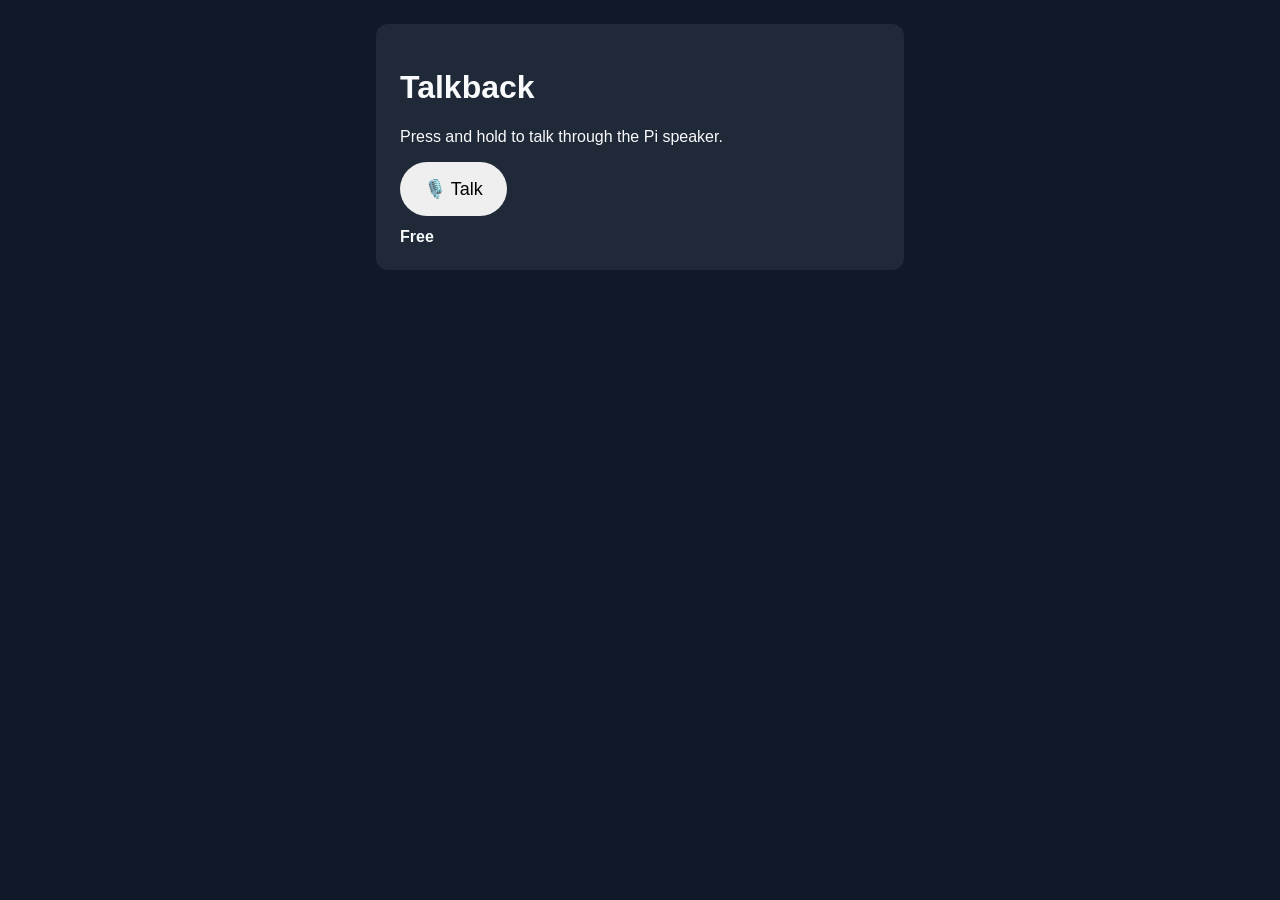
<file: templates/talkback.html>
<!DOCTYPE html>
<html lang="es">
<head>
  <meta charset="UTF-8">
  <meta name="viewport" content="width=device-width, initial-scale=1.0">
  <title>Unicam • Talkback</title>
  <style>
    body { font-family: Arial, sans-serif; background: #111827; color: #f9fafb; margin: 0; padding: 24px; }
    .card { background: #1f2937; padding: 24px; border-radius: 12px; max-width: 480px; margin: 0 auto; }
    button { padding: 16px 24px; border: 0; border-radius: 999px; font-size: 18px; cursor: pointer; }
    button:active { transform: scale(0.98); }
  </style>
</head>
<body>
  <div class="card">
    <h1>Talkback</h1>
    <p>Press and hold to talk through the Pi speaker.</p>
    <button id="ptt">🎙️ Talk</button>
    <div id="status" style="margin-top: 12px; font-weight: 600;">Free</div>
  </div>
  <script>
    let ws;
    let talking = false;
    const status = document.getElementById('status');
    const ptt = document.getElementById('ptt');
    const protocol = location.protocol === 'https:' ? 'wss' : 'ws';
    function setStatus(text) { status.textContent = text; }
    function connect() {
      ws = new WebSocket(`${protocol}://${location.host}/talkback`);
      ws.onmessage = (event) => {
        if (event.data === 'granted') {
          talking = true;
          setStatus('Talking...');
        } else if (event.data === 'busy') {
          talking = false;
          setStatus('Busy');
        } else if (event.data === 'released') {
          talking = false;
          setStatus('Free');
        }
      };
    }
    const sendPtt = (value) => {
      if (ws && ws.readyState === WebSocket.OPEN) {
        ws.send(value);
      }
    };
    ptt.addEventListener('mousedown', () => sendPtt('__PTT_DOWN__'));
    ptt.addEventListener('touchstart', (event) => { event.preventDefault(); sendPtt('__PTT_DOWN__'); });
    ptt.addEventListener('mouseup', () => sendPtt('__PTT_UP__'));
    ptt.addEventListener('mouseleave', () => sendPtt('__PTT_UP__'));
    ptt.addEventListener('touchend', () => sendPtt('__PTT_UP__'));
    connect();
  </script>
</body>
</html>
</file>
